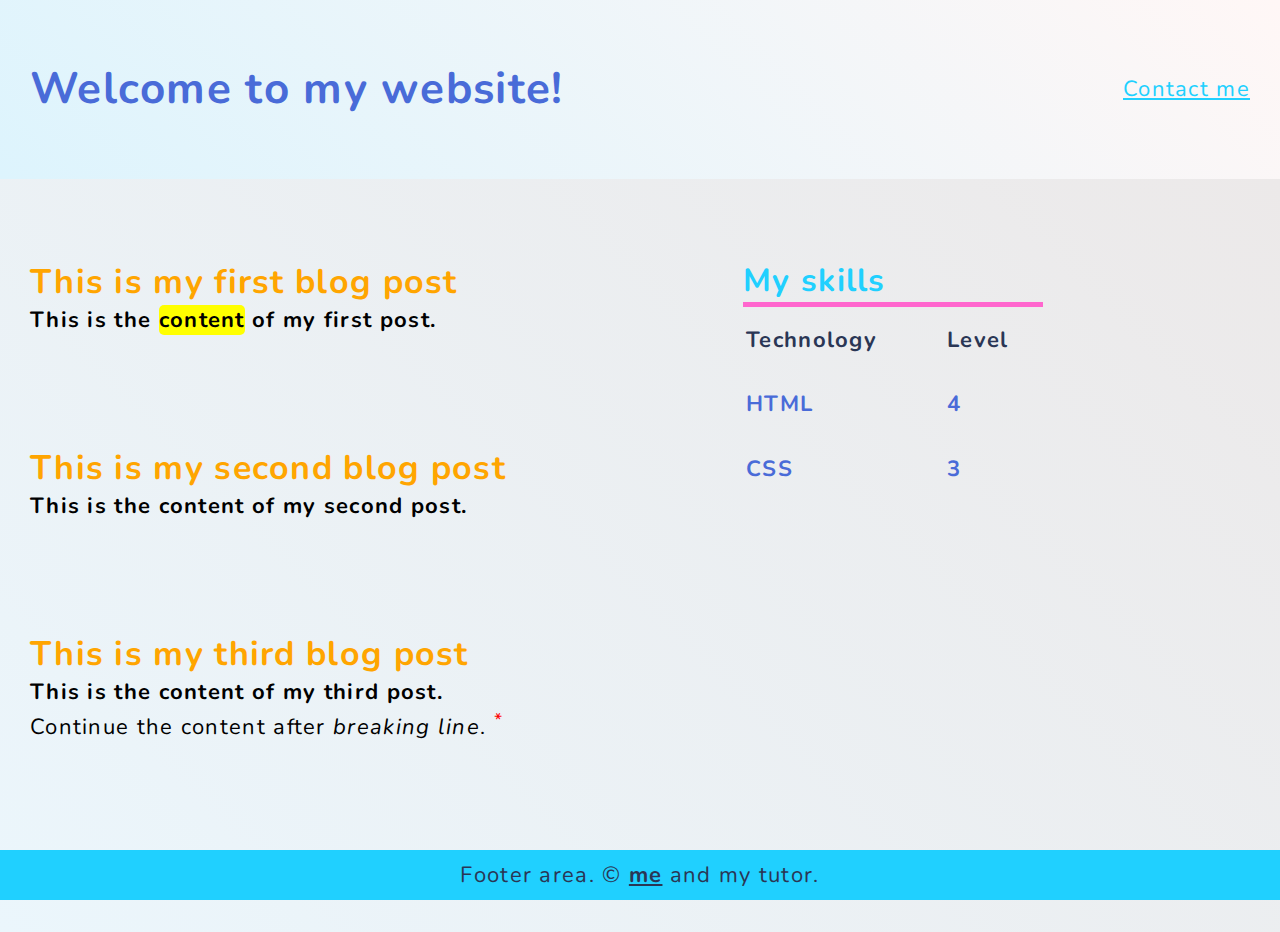
<file: index.html>
<!DOCTYPE html>
<html lang="en">
<head>
    <meta charset="UTF-8">
    <meta http-equiv="X-UA-Compatible" content="IE=edge">
    <meta name="viewport" content="width=device-width, initial-scale=1.0">
    <title>My website</title>

    <link rel="stylesheet" href="https://fonts.googleapis.com/css2?family=Nunito:wght@300&display=swap">
    <link rel="stylesheet" href="styles.css">
</head>
<body>
    <header>
        <h1>Welcome to my website!</h1>
        <a href="contact.html">Contact me</a>
    </header>


    <div id="main-content">

        <section id="articles">
            <article>
                <h2>This is my first blog post</h2>
                <p>This is the <mark>content</mark> of my first post.</p>
            </article>

            <article>
                <h2>This is my second blog post</h2>
                <p>This is the content of my second post.</p>
            </article>

            <article>
                <h2>This is my third blog post</h2>
                <p>This is the content of my third post.</p>
                Continue the content after <i>breaking line</i>. <sup class=sup_element>*</sup>
            </article>
        </section>


        <div id="skills">
            <b style="font-size: 32px; font-weight: bold; color: #20D0FF" >My skills</b>
            
            <table>
                <tr>
                    <th>Technology</th>
                    <th>Level</th>
                </tr>
                <tr>
                    <td>HTML</td>
                    <td>4</td>
                </tr>
                <tr>
                    <td>CSS</td>
                    <td>3</td>
                </tr>
            </table>
        </div>

    </div>

    <footer>
        <div>
            Footer area. &copy; <strong>me</strong> and my tutor.
        </div>
    </footer>

</body>
</html>
</file>
<file: styles.css>
body {
    font-family: 'Nunito';
    font-size: 22px;
    margin: 0;
    padding: 0;
    letter-spacing: 1.3px;
    /* margin: 50px; */
    /* background-image: url("https://picsum.photos/id/237/200/300"); */
}

* {
    box-sizing: border-box;
    
}


table {
    /* text-align: center; */
    line-height: 200%;
    width: 300px;
    height: 200px;
    border-top: 5px solid #FF66CE;
    color: #496BD8;
    font-weight: bold;
}

table th {
    text-align: left;
    color: #2A3655;
}

h1 {
    color: #496BD8;
}

h2 {
    color: orange;
    font-size: 34px;
    font-weight: bold;
    margin: 0;
}

p {
    color: black;
    font-weight: bold;
    margin: 0;
}

.sup_element {
    color: red;
}

footer strong {
    text-decoration: underline;
}

article {
    /* border: 1px solid black; */
    padding-left: 30px;
    padding-bottom: 30px;
}

mark {
    border-radius: 5px;
}

div#main-content {
    background-image: linear-gradient(45deg, #ebf6fc, #ece9e9);
    padding-top: 80px;
    padding-bottom: 80px;
    display: flex;
}

a {
    color: #20D0FF;
}

a:hover {
    color: #FF66CE;
}

table tr:first-child {
    color:blue;
}

span {
    display: block;
}

article {
    margin-bottom: 80px;
}

#articles {
    flex-grow: 1;
}

#skills {
    flex-grow: 1;
    /* align-self: center; */
}

header {
    display: flex;
    justify-content: space-between;
    padding: 30px;
    align-items: center;
    background-image: linear-gradient(45deg, #ddf4fd, #FFF7F6);
}

footer {
    left: 0;
    bottom: 0;
    padding: 10px;
    text-align: center;
    width: 100%;
    background-color: #20D0FF;
    color: #2A3655
}

@media screen and (min-width: 600px) {
    footer {
        position: fixed;
    }
}

@media screen and (max-width: 600px) {
    div#main-content, header {
        flex-direction: column;
    }

    #skills {
        padding-left: 10px;
    }
}
</file>
